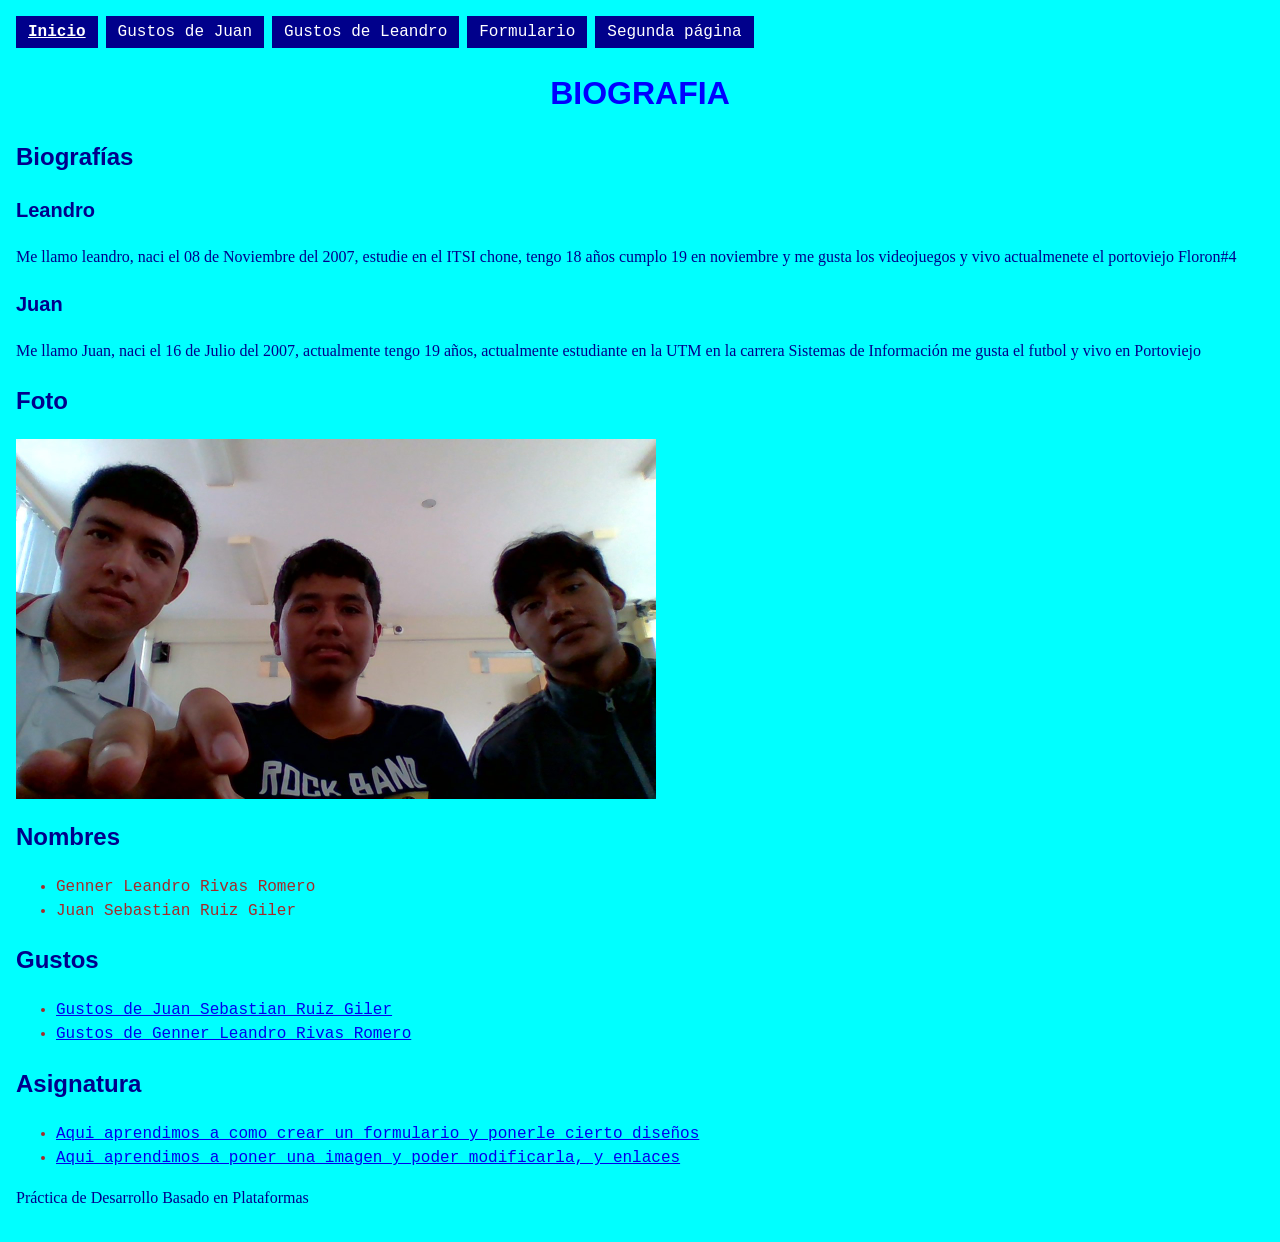
<file: index.html>
<!DOCTYPE html>
<html lang="es">
<head>
    <meta charset='utf-8'>
    <meta name='viewport' content='width=device-width, initial-scale=1'>
    <title>Biografías del grupo - Inicio</title>
    <link rel='stylesheet' href='main.css'>
</head>
<body>
    <header>
        <nav aria-label="Menú principal">
            <ul>
                <li><a href="index.html" aria-current="page">Inicio</a></li>
                <li><a href="juan.html">Gustos de Juan</a></li>
                <li><a href="Leandro.html">Gustos de Leandro</a></li>
                <li><a href="formulario.html">Formulario</a></li>
                <li><a href="pag.html">Segunda página</a></li>
            </ul>
        </nav>
    </header>
    <main>
        <h1>BIOGRAFIA</h1>
        <h2>Biografías</h2>
        <h3>Leandro</h3>
         <p>Me llamo leandro, naci el 08 de Noviembre del 2007, estudie en el ITSI chone, tengo 18 años cumplo 19 en noviembre y me gusta los videojuegos y vivo actualmenete el portoviejo Floron#4</p> 
        <h3>Juan</h3>
        <p>Me llamo Juan, naci el 16 de Julio del 2007, actualmente tengo 19 años, actualmente estudiante en la UTM en la carrera Sistemas de Información me gusta el futbol y vivo en Portoviejo</p>
        <h2>Foto</h2>
        <img src="img_grupal.jpg" alt="Foto grupal de tres jóvenes mirando a la cámara; uno de ellos apunta con el dedo hacia ella" width="640" height="360">
        <h2>Nombres</h2>
        <ul><li>Genner Leandro Rivas Romero</li>
            <li>Juan Sebastian Ruiz Giler</li>
        </ul>
        <h2>Gustos</h2>
        <ul>
            <li><a href="juan.html">Gustos de Juan Sebastian Ruiz Giler</a></li>
            <li><a href="Leandro.html">Gustos de Genner Leandro Rivas Romero</a></li>
        </ul>
        <h2>Asignatura</h2>
        <ul>
            <li><a href="formulario.html"> Aqui aprendimos a como crear un formulario y ponerle cierto diseños</a></li>
            <li><a href="pag.html"> Aqui aprendimos a poner una imagen y poder modificarla, y enlaces</a></li>
        </ul>
    </main>
    <footer>
        <p>Práctica de Desarrollo Basado en Plataformas</p>
    </footer>
</body>
</html>
</file>
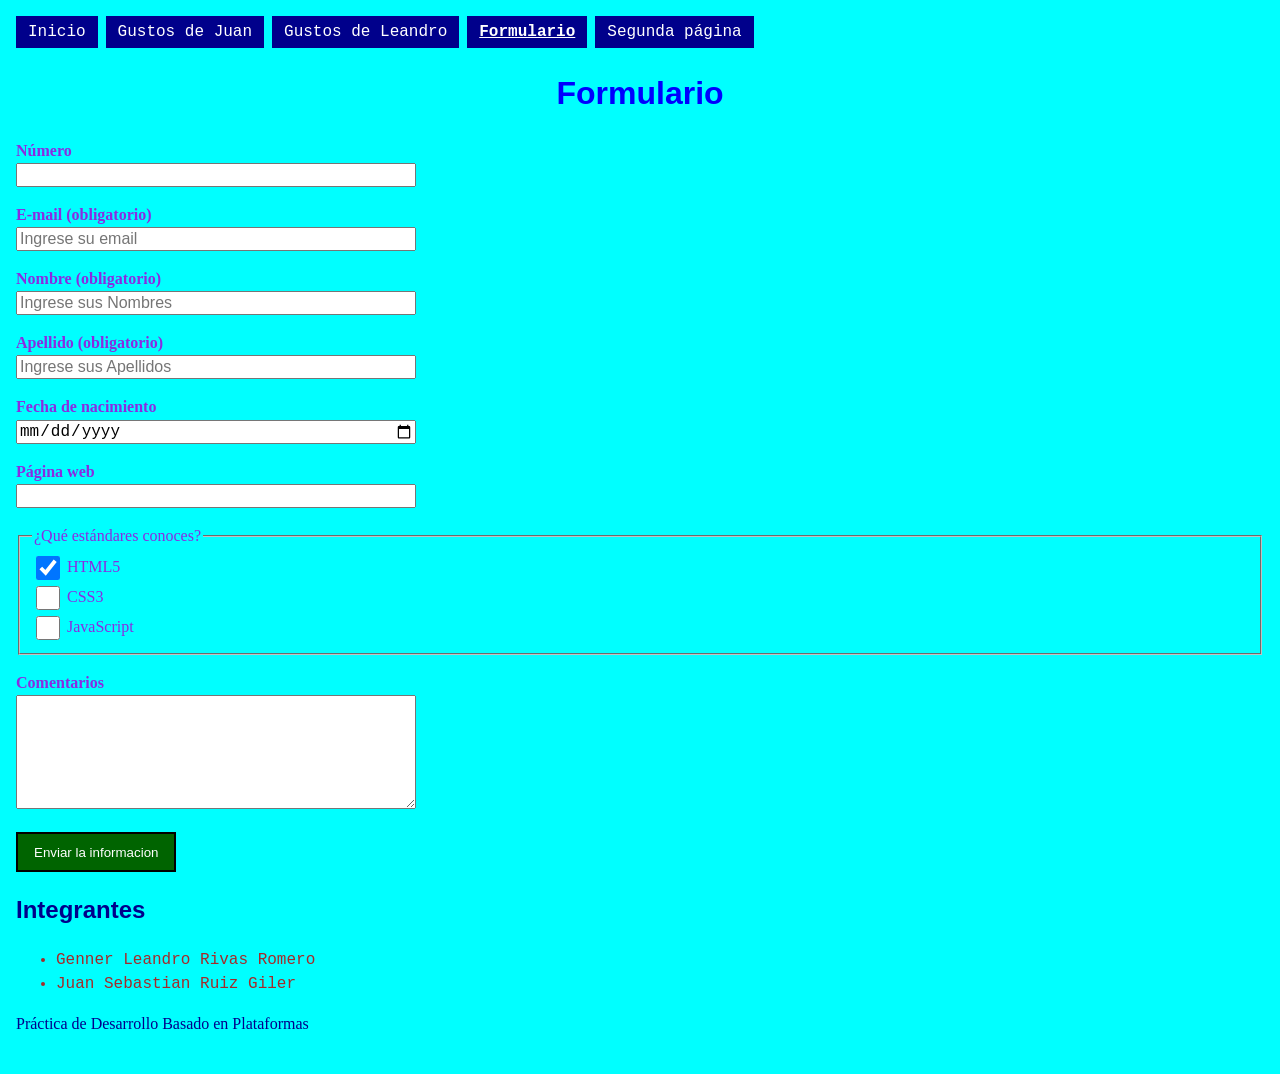
<file: formulario.html>
<!DOCTYPE html>
<html lang="es">
<head>
    <meta charset='utf-8'>
    <meta name='viewport' content='width=device-width, initial-scale=1'>
    <title>Formulario de datos</title>
    <link rel='stylesheet' href='main.css'>
</head>
<body>
    <header>
        <nav aria-label="Menú principal">
            <ul>
                <li><a href="index.html">Inicio</a></li>
                <li><a href="juan.html">Gustos de Juan</a></li>
                <li><a href="Leandro.html">Gustos de Leandro</a></li>
                <li><a href="formulario.html" aria-current="page">Formulario</a></li>
                <li><a href="pag.html">Segunda página</a></li>
            </ul>
        </nav>
    </header>
    <main>
        <h1>Formulario</h1>
        <form name="datos">
            <p>
                <label for="numero">Número</label>
                <input type="number" id="numero" name="numero">
            </p>
            <p>
                <label for="email">E-mail (obligatorio)</label>
                <input type="email" id="email" class="label" name="ema_user" placeholder="Ingrese su email" autocomplete="email" required aria-describedby="error-email">
                <span class="error" id="error-email"></span>
            </p>
            <p>
                <label for="nombres">Nombre (obligatorio)</label>
                <input type="text" id="nombres" class="label" name="name_user" placeholder="Ingrese sus Nombres" autocomplete="given-name" required aria-describedby="error-nombres">
                <span class="error" id="error-nombres"></span>
            </p>
            <p>
                <label for="apellidos">Apellido (obligatorio)</label>
                <input type="text" id="apellidos" class="label" name="ape_user" placeholder="Ingrese sus Apellidos" autocomplete="family-name" required aria-describedby="error-apellidos">
                <span class="error" id="error-apellidos"></span>
            </p>
            <p>
                <label for="fecha">Fecha de nacimiento</label>
                <input type="date" id="fecha" name="fecha" autocomplete="bday">
            </p>
            <p>
                <label for="pagina">Página web</label>
                <input type="url" id="pagina" name="pagina" autocomplete="url">
            </p>
            <fieldset>
                <legend>¿Qué estándares conoces?</legend>
                <div class="opcion">
                    <input type="checkbox" id="html5" name="estandares" value="HTML5" checked>
                    <label for="html5">HTML5</label>
                </div>
                <div class="opcion">
                    <input type="checkbox" id="css3" name="estandares" value="CSS3">
                    <label for="css3">CSS3</label>
                </div>
                <div class="opcion">
                    <input type="checkbox" id="javascript" name="estandares" value="Javascript">
                    <label for="javascript">JavaScript</label>
                </div>
            </fieldset>
            <p>
                <label for="comentarios">Comentarios</label>
                <textarea id="comentarios" name="comentarios" cols="15" rows="6"></textarea>
            </p>
            <div class="botoncito_registrar">
                <button type="submit" id="bt" name="bt">Enviar la informacion</button>
            </div>
            <p id="mensaje-formulario" role="status"></p>
        </form>
        <h2>Integrantes</h2>
        <ul>
            <li>Genner Leandro Rivas Romero</li>
            <li>Juan Sebastian Ruiz Giler</li>
        </ul>
    </main>
    <footer>
        <p>Práctica de Desarrollo Basado en Plataformas</p>
    </footer>
    <script src="codigo.js"></script>
</body>
</html>
</file>
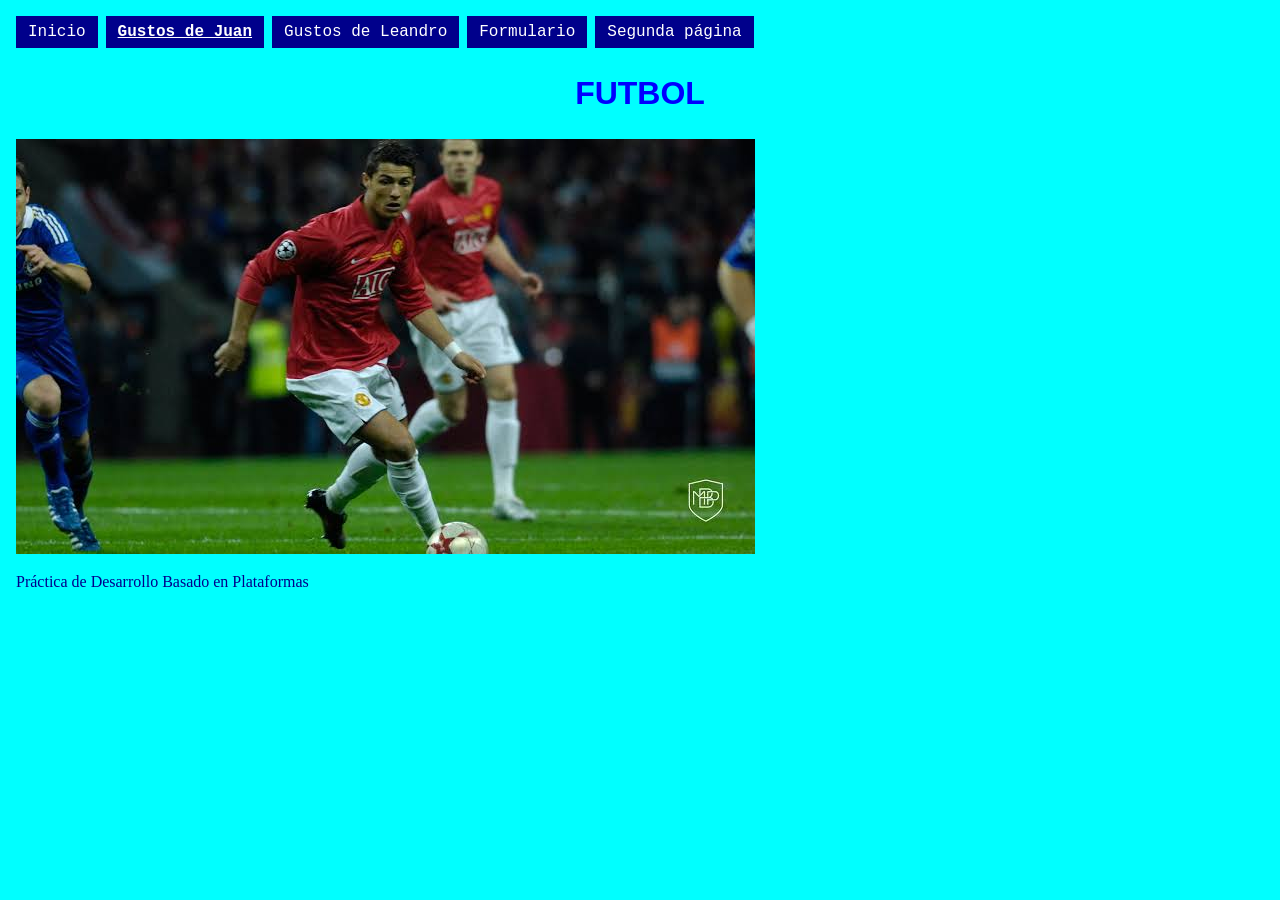
<file: juan.html>
<!DOCTYPE html>
<html lang="es">
<head>
    <meta charset='utf-8'>
    <meta name='viewport' content='width=device-width, initial-scale=1'>
    <title>Gustos de Juan: fútbol</title>
    <link rel='stylesheet' href='main.css'>
</head>
<body>
    <header>
        <nav aria-label="Menú principal">
            <ul>
                <li><a href="index.html">Inicio</a></li>
                <li><a href="juan.html" aria-current="page">Gustos de Juan</a></li>
                <li><a href="Leandro.html">Gustos de Leandro</a></li>
                <li><a href="formulario.html">Formulario</a></li>
                <li><a href="pag.html">Segunda página</a></li>
            </ul>
        </nav>
    </header>
    <main>
        <h1>FUTBOL</h1>
        <img src="futbol.jpeg" alt="Jugador con camiseta roja conduciendo el balón durante un partido de fútbol" width="739" height="415">
    </main>
    <footer>
        <p>Práctica de Desarrollo Basado en Plataformas</p>
    </footer>
</body>
</html>
</file>
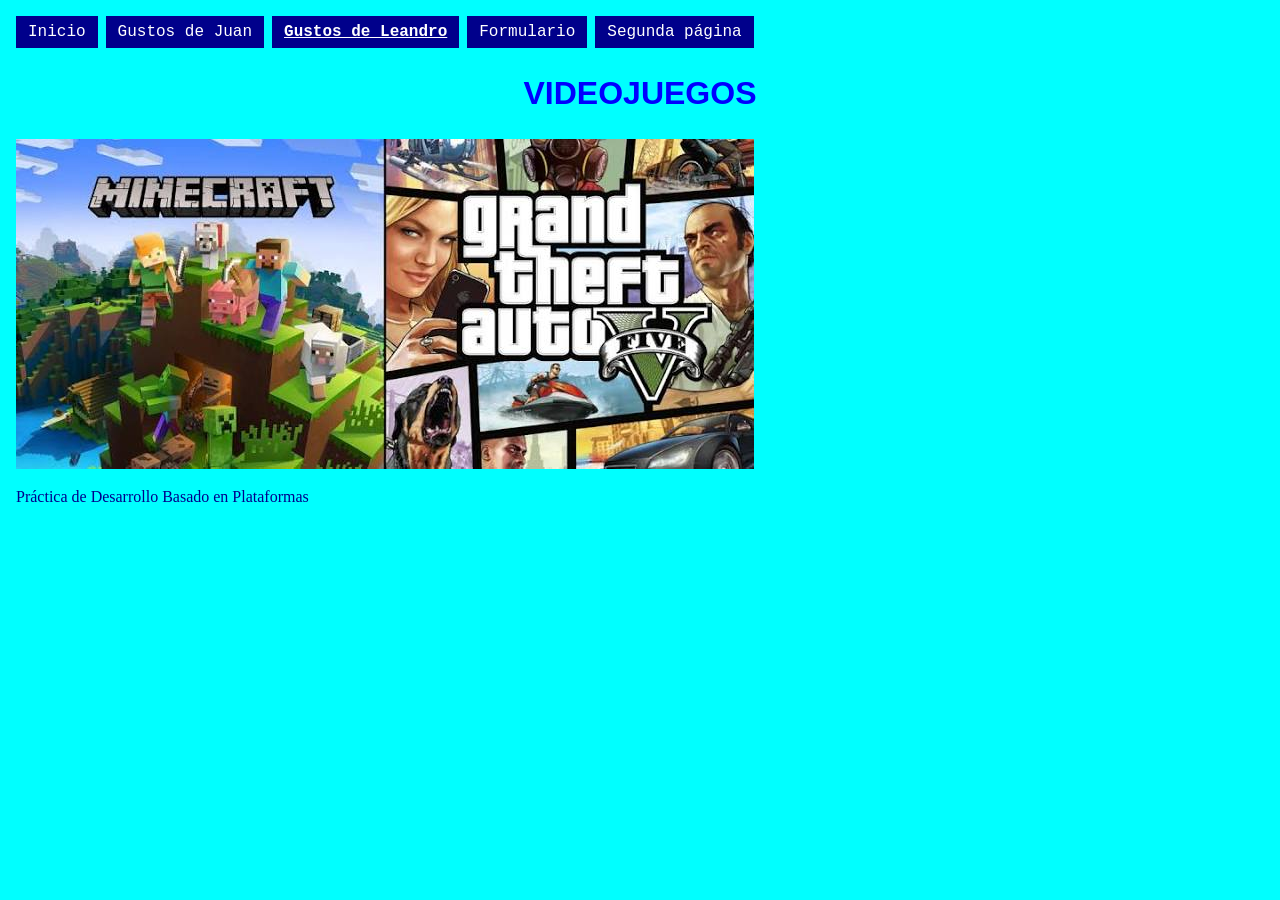
<file: Leandro.html>
<!DOCTYPE html>
<html lang="es">
<head>
    <meta charset='utf-8'>
    <meta name='viewport' content='width=device-width, initial-scale=1'>
    <title>Gustos de Leandro: videojuegos</title>
    <link rel='stylesheet' href='main.css'>
</head>
<body>
    <header>
        <nav aria-label="Menú principal">
            <ul>
                <li><a href="index.html">Inicio</a></li>
                <li><a href="juan.html">Gustos de Juan</a></li>
                <li><a href="Leandro.html" aria-current="page">Gustos de Leandro</a></li>
                <li><a href="formulario.html">Formulario</a></li>
                <li><a href="pag.html">Segunda página</a></li>
            </ul>
        </nav>
    </header>
    <main>
        <h1>VIDEOJUEGOS</h1>
        <img src="img_videojuegos.jpeg" alt="Portadas de los videojuegos Minecraft y Grand Theft Auto V" width="738" height="330">
    </main>
    <footer>
        <p>Práctica de Desarrollo Basado en Plataformas</p>
    </footer>
</body>
</html>
</file>
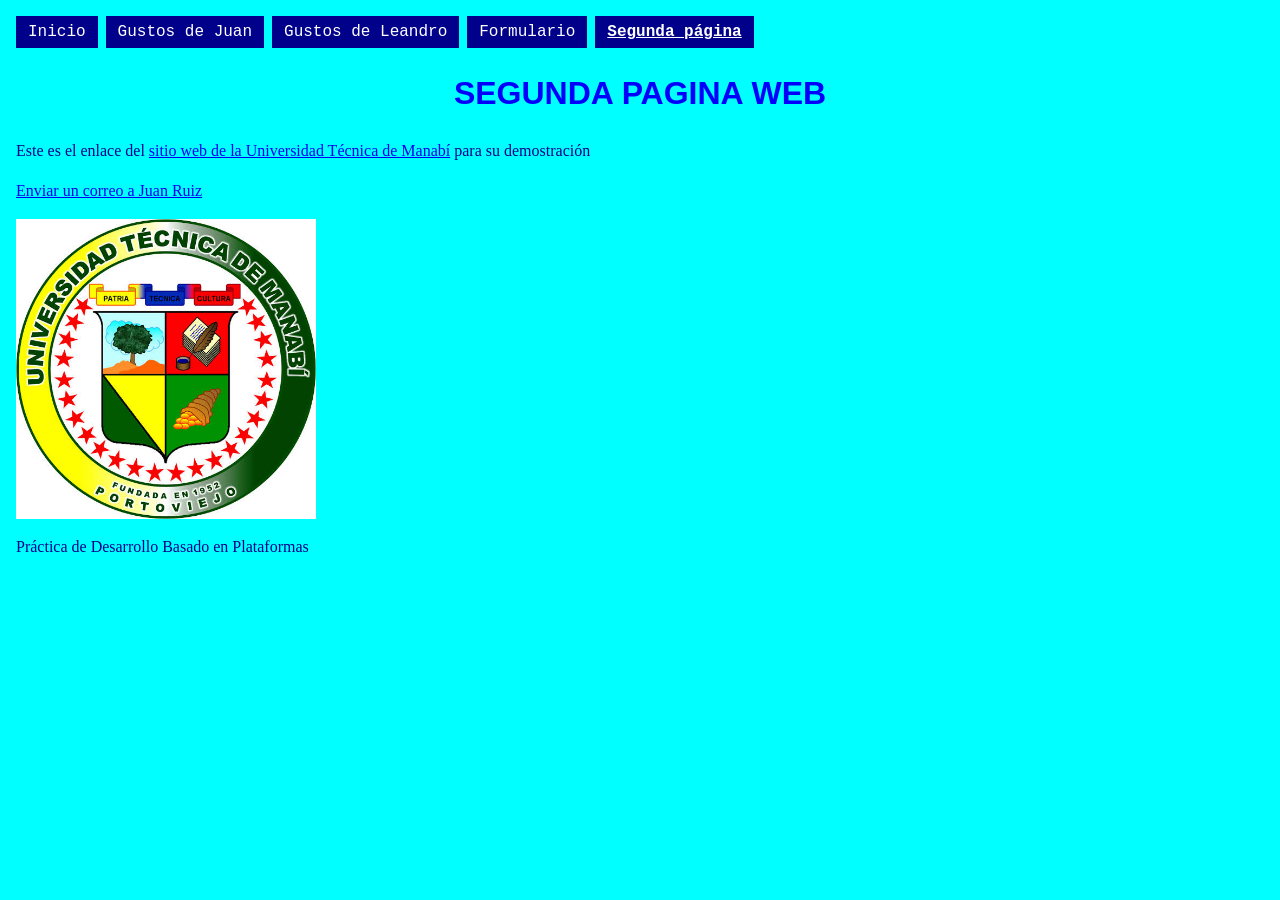
<file: pag.html>
<!DOCTYPE html>
<html lang="es">
<head>
    <meta charset='utf-8'>
    <meta name='viewport' content='width=device-width, initial-scale=1'>
    <title>Segunda página web</title>
    <link rel='stylesheet' href='main.css'>
</head>
<body>
    <header>
        <nav aria-label="Menú principal">
            <ul>
                <li><a href="index.html">Inicio</a></li>
                <li><a href="juan.html">Gustos de Juan</a></li>
                <li><a href="Leandro.html">Gustos de Leandro</a></li>
                <li><a href="formulario.html">Formulario</a></li>
                <li><a href="pag.html" aria-current="page">Segunda página</a></li>
            </ul>
        </nav>
    </header>
    <main>
        <h1>SEGUNDA PAGINA WEB</h1>
        <p>Este es el enlace del <a href="https://www.utm.edu.ec">sitio web de la Universidad Técnica de Manabí</a> para su demostración</p>
            <p><a href="mailto:jruiz1989@utm.edu.ec">Enviar un correo a Juan Ruiz</a></p>
            <img src="logo_utm.jpeg" alt="Escudo de la Universidad Técnica de Manabí con el lema Patria, Técnica y Cultura" width="300" height="300">
    </main>
    <footer>
        <p>Práctica de Desarrollo Basado en Plataformas</p>
    </footer>
</body>
</html>
</file>
<file: main.css>
body {
    background-color: cyan;
    color: darkblue;
}
h1, h2, h3, h4 {
    font-family: 'Lucida Sans', 'Lucida Sans Regular', 'Lucida Grande', 'Lucida Sans Unicode', Geneva, Verdana, sans-serif;
}
ul {
    color: brown;
    font-family: 'Courier New', Courier, monospace;
}
form {
    color: blueviolet;
}
h1 {
    color: blue;
    text-align: center;
}
input[type="button"], button {
    background-color: darkgreen;
    color: white;
}

/* Menú de navegación */
nav ul {
    display: flex;
    flex-wrap: wrap;
    gap: 0.5rem;
    margin: 0;
    padding: 0;
    list-style: none;
}
nav a {
    display: inline-block;
    min-height: 2rem;
    padding: 0.25rem 0.75rem;
    background-color: darkblue;
    color: white;
    text-decoration: none;
}
nav a[aria-current="page"] {
    text-decoration: underline;
    font-weight: bold;
}

/* Foco visible para quien usa teclado */
a:focus, button:focus, input:focus, textarea:focus {
    outline: 3px solid black;
    outline-offset: 2px;
}

/* Controles con tamaño suficiente para tocar o hacer clic */
input[type="checkbox"] {
    width: 1.5rem;
    height: 1.5rem;
    vertical-align: middle;
}
input[type="button"], button {
    min-height: 2.5rem;
    padding: 0.5rem 1rem;
    border: 2px solid black;
}

/* Diseño adaptable */
* {
    box-sizing: border-box;
}
body {
    margin: 0;
    padding: 1rem;
    font-size: 1rem;
    line-height: 1.5;
    overflow-wrap: break-word;
}
h1 { font-size: 2rem; }
h2 { font-size: 1.5rem; }
h3 { font-size: 1.25rem; }
img {
    display: block;
    max-width: 100%;
    height: auto;
}
label {
    display: block;
    font-weight: bold;
}
.opcion label {
    display: inline;
    font-weight: normal;
}
input[type="text"], input[type="email"], input[type="number"],
input[type="date"], input[type="url"], textarea {
    width: 100%;
    max-width: 25rem;
    font-size: 1rem;
}
@media (max-width: 40rem) {
    body {
        padding: 0.5rem;
    }
    h1 {
        font-size: 1.75rem;
    }
    nav ul {
        flex-direction: column;
    }
}

/* Mensajes de error del formulario */
.error {
    display: block;
    color: #b00020;
    font-weight: bold;
}
input[aria-invalid="true"] {
    border: 3px solid #b00020;
}
</file>
